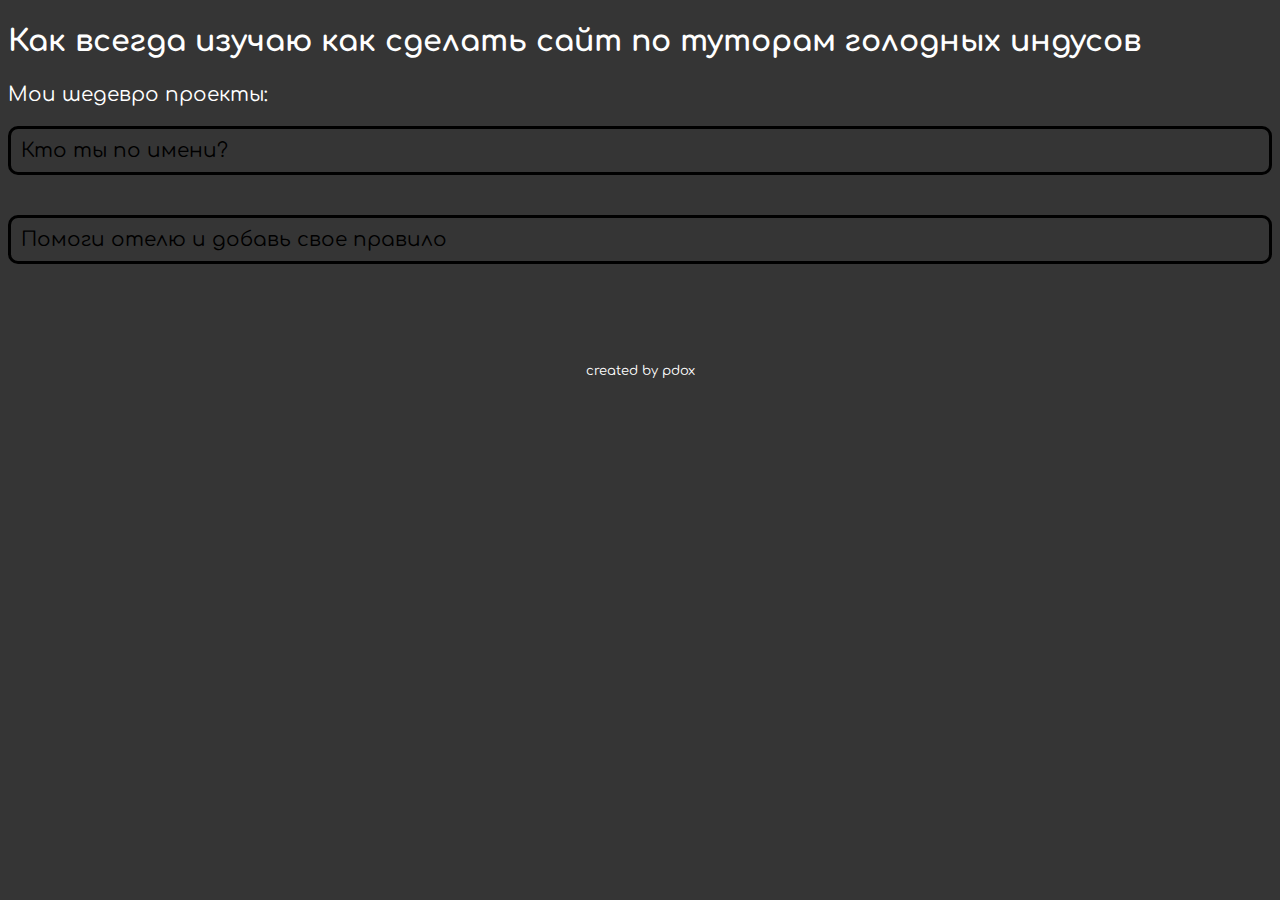
<file: index.html>
<!DOCTYPE html>
<html lang="en">
<head>
    <meta charset="UTF-8">
    <meta name="viewport" content="width=device-width, initial-scale=1.0">
    <title>pdox presents</title>
    <link rel="preconnect" href="https://fonts.googleapis.com">
    <link rel="preconnect" href="https://fonts.gstatic.com" crossorigin>
    <link href="https://fonts.googleapis.com/css2?family=Comfortaa:wght@300..700&display=swap" rel="stylesheet">
    <link rel="stylesheet" href="mainind.css">
</head>
<body>
    <h2>Как всегда изучаю как сделать сайт по туторам голодных индусов</h2>
    <p>Мои шедевро проекты:</p>
    <p><a class="projects"href="https://mo4a4os.github.io/ispid/index">Кто ты по имени?</a></p>
    <p><a class="projects"href="https://mo4a4os.github.io/engTasks-site/engrules">Помоги отелю и добавь свое правило</a></p>
    <p class="p-created"><a href="mo4a4os.github.io" class="created">created by pdox</a></p>
</body>
</html>
</file>
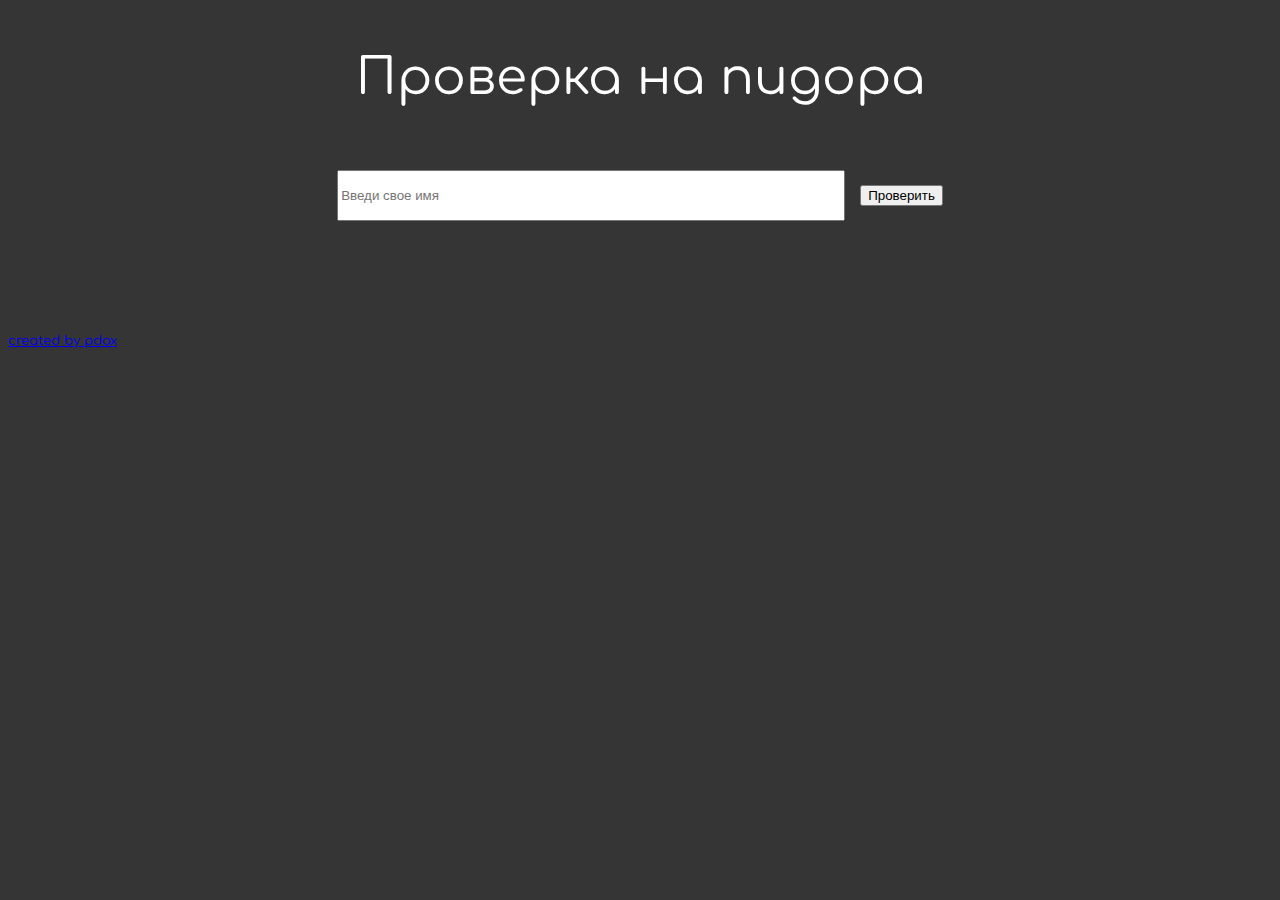
<file: ispid/index.html>
<!DOCTYPE html>
<html lang="en">
<head>
    <meta charset="UTF-8">
    <meta name="viewport" content="width=device-width, initial-scale=1.0">
    <title>Проверь, пидор ли ты?!</title>
    <link rel="stylesheet" href="other/styles.css">
    <link rel="preconnect" href="https://fonts.googleapis.com">
<link rel="preconnect" href="https://fonts.gstatic.com" crossorigin>
<link href="https://fonts.googleapis.com/css2?family=Comfortaa:wght@300..700&display=swap" rel="stylesheet">

</head>
<body>
    

    <div class="main">
        <p>Проверка на пидора</p>
            <input type="text" name="" id="name-input" placeholder="Введи свое имя">
         <button onclick="isPidor(nameInput.value.toLowerCase())">Проверить</button>
        <div id="output"></div>
    </div>
  

<p class="p-created"><a href="/" class="created">created by pdox</a></p>

    <script src="script.js"></script>
</body>
</html>
</file>
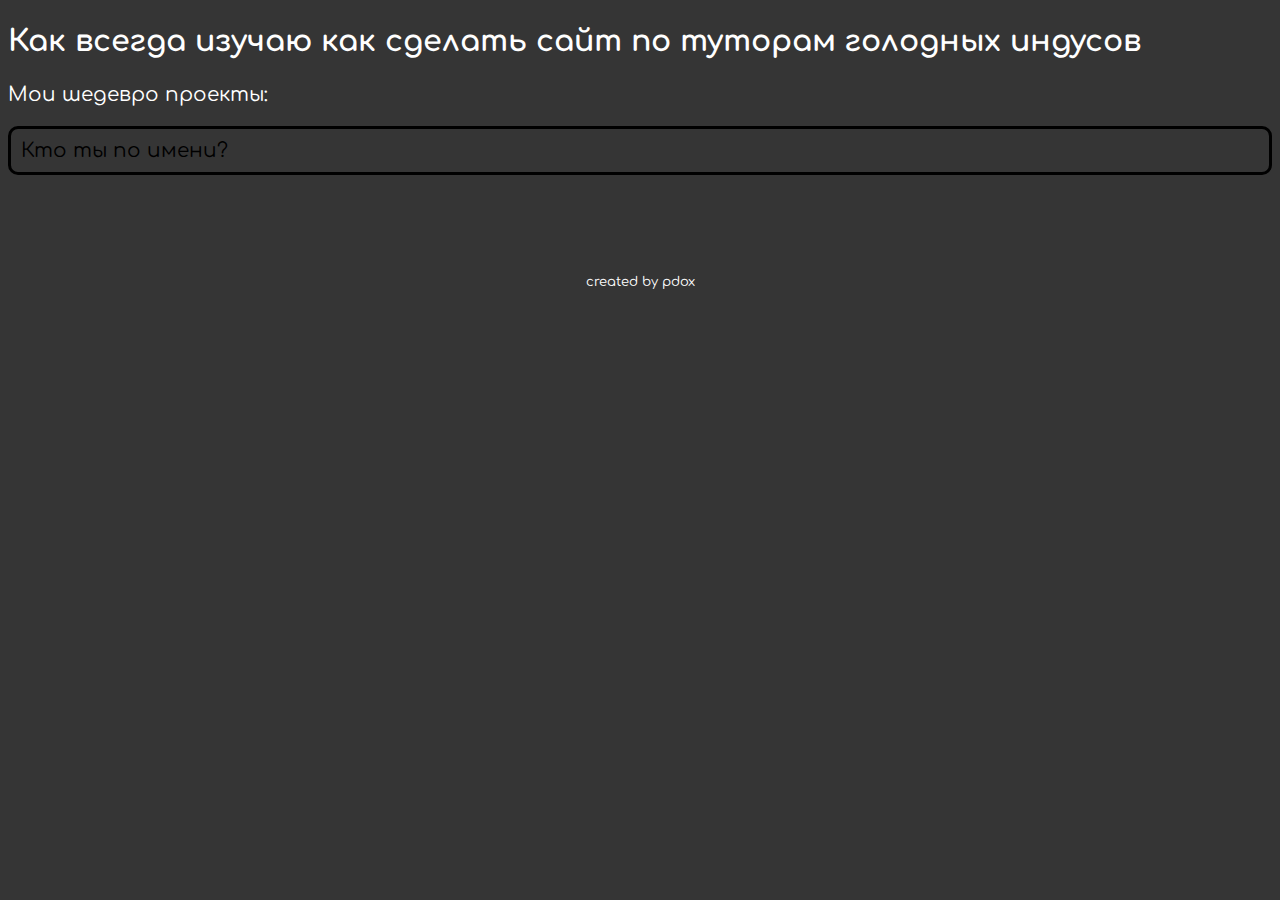
<file: main.html>
<!DOCTYPE html>
<html lang="en">
<head>
    <meta charset="UTF-8">
    <meta name="viewport" content="width=device-width, initial-scale=1.0">
    <title>pdox presents</title>
    <link rel="preconnect" href="https://fonts.googleapis.com">
    <link rel="preconnect" href="https://fonts.gstatic.com" crossorigin>
    <link href="https://fonts.googleapis.com/css2?family=Comfortaa:wght@300..700&display=swap" rel="stylesheet">
    <link rel="stylesheet" href="mainind.css">
</head>
<body>
    <h2>Как всегда изучаю как сделать сайт по туторам голодных индусов</h2>
    <p>Мои шедевро проекты:</p>
    <p><a class="projects"href="https://mo4a4os.github.io/ispid/index">Кто ты по имени?</a></p>
    <p class="p-created"><a href="mo4a4os.github.io" class="created">created by pdox</a></p>
</body>
</html>
</file>
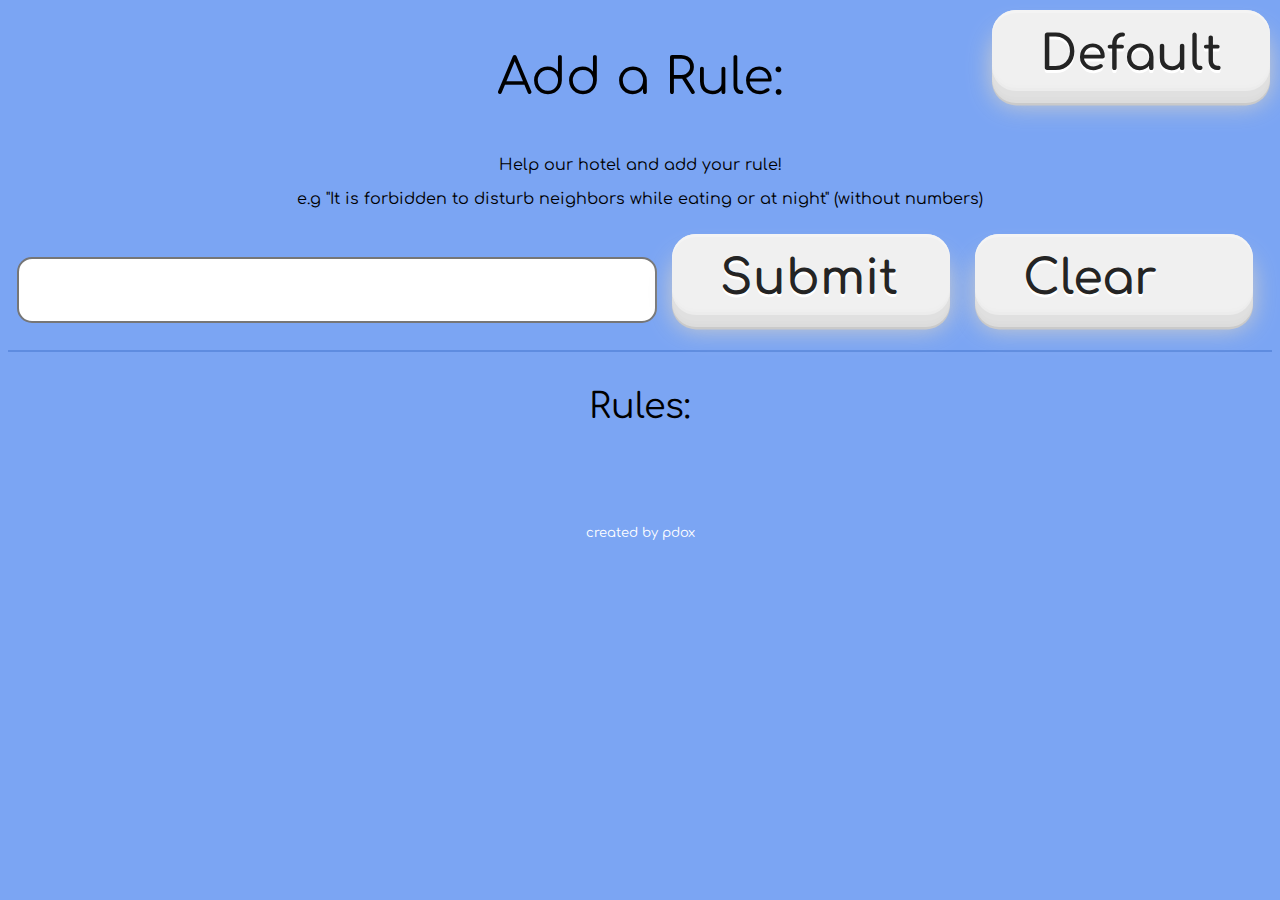
<file: engTasks-site/engrules.html>
<!DOCTYPE html>
<html lang="en">
<head>
    <meta charset="UTF-8">
    <meta name="viewport" content="width=device-width, initial-scale=1.0">
    <title>Rules</title>
    <link rel="preconnect" href="https://fonts.googleapis.com">
    <link rel="preconnect" href="https://fonts.gstatic.com" crossorigin>
    <link href="https://fonts.googleapis.com/css2?family=Comfortaa:wght@300..700&display=swap" rel="stylesheet">
    <link rel="stylesheet" href="engcss.css">
</head>
<body>
<div class="main">
        
        <div class="buttonclass">
                <p class="add-rule">Add a Rule:</p>
                <button id="default-rules" onclick="rulesDefault()">Default</button>
        </div>
        <p>Help our hotel and add your rule!</p>
        <p>e.g "It is forbidden to disturb neighbors while eating or at night" (without numbers)</p>
        <input type="text" name="" id="input">
<button id="submit" onclick="addRule(input.value)">Submit</button>
<button onclick="clearInp()" id="clear-input">Clear</button>
        <h1></h1>
<p style="font-size: 35px;">Rules:</p>
<div id="output"></div>




<p class="p-created"><a href="/" class="created">created by pdox</a></p>
        <script src="script.js"></script>
</div>
</body>
</html>
</file>
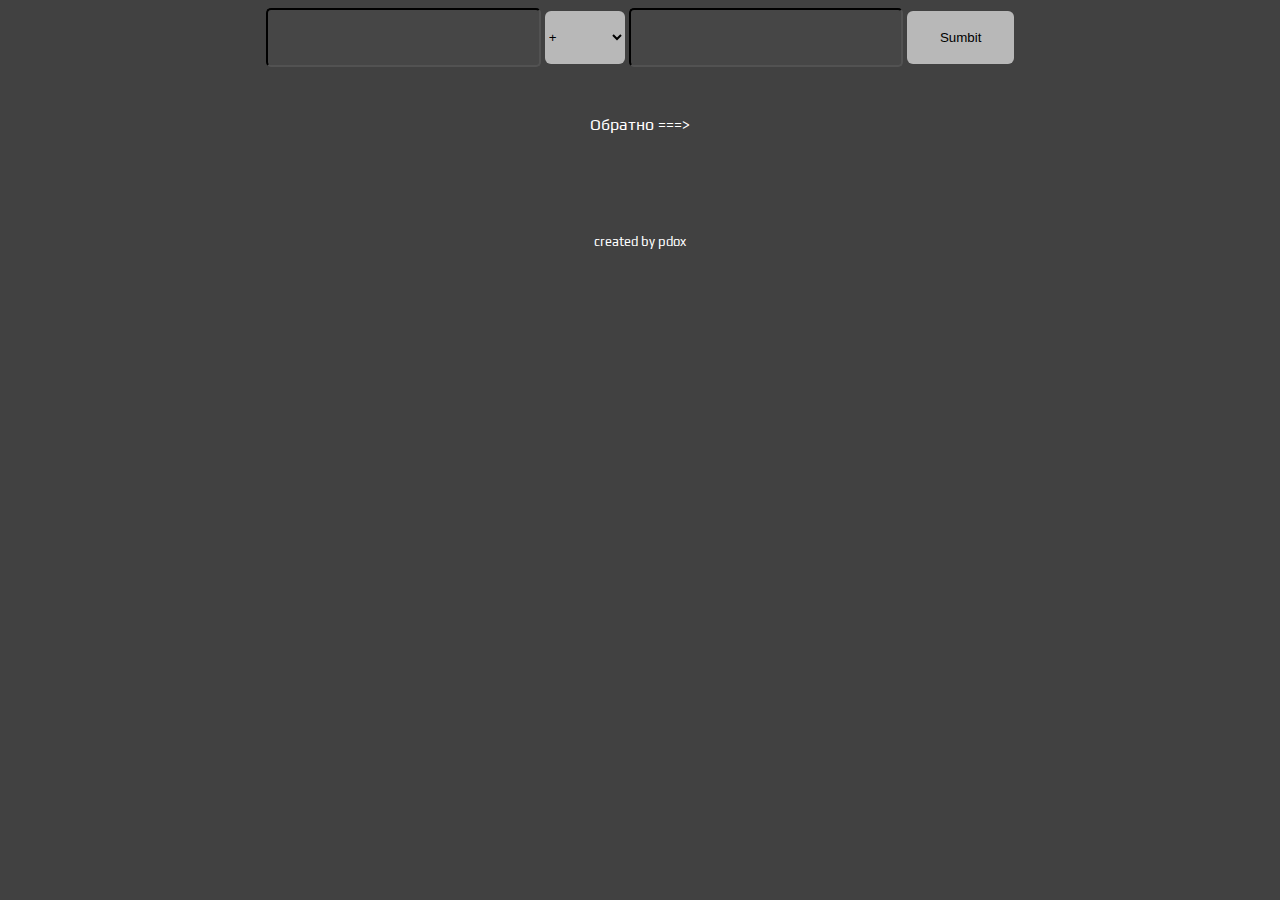
<file: mathell/calculator.html>
<!DOCTYPE html>
<html lang="en">
<head>
    <meta charset="UTF-8">
    <meta name="viewport" content="width=device-width, initial-scale=1.0">
    <title>Калькулятор</title>
    <link rel="stylesheet" href="styles.css">
    <link rel="preconnect" href="https://fonts.googleapis.com">
<link rel="preconnect" href="https://fonts.gstatic.com" crossorigin>
<link href="https://fonts.googleapis.com/css2?family=Play:wght@400;700&display=swap" rel="stylesheet">

</head>
<body>
  <div id="calculator-main">
      <div class="enter-value">
          <input type="number" name="" id="first">
          <select name="" id="selection">
            <option value="+">+</option>
            <option value="-">-</option>
            <option value="/">/</option>
            <option value="*">*</option>
          </select>
          <input type="number" name="" id="second">
          <button id="submit" onclick="calculate(firstNum.value, selection.value, secondNum.value)">Sumbit</button>
      </div>
      <div id="result">

      </div>
      <a href="javascript:history.back()" class="back">Обратно ===></a>
      <p class="p-created"><a href="/" class="created">created by pdox</a></p>
  </div>


    <script src="script.js"></script>
</body>
</html>
</file>
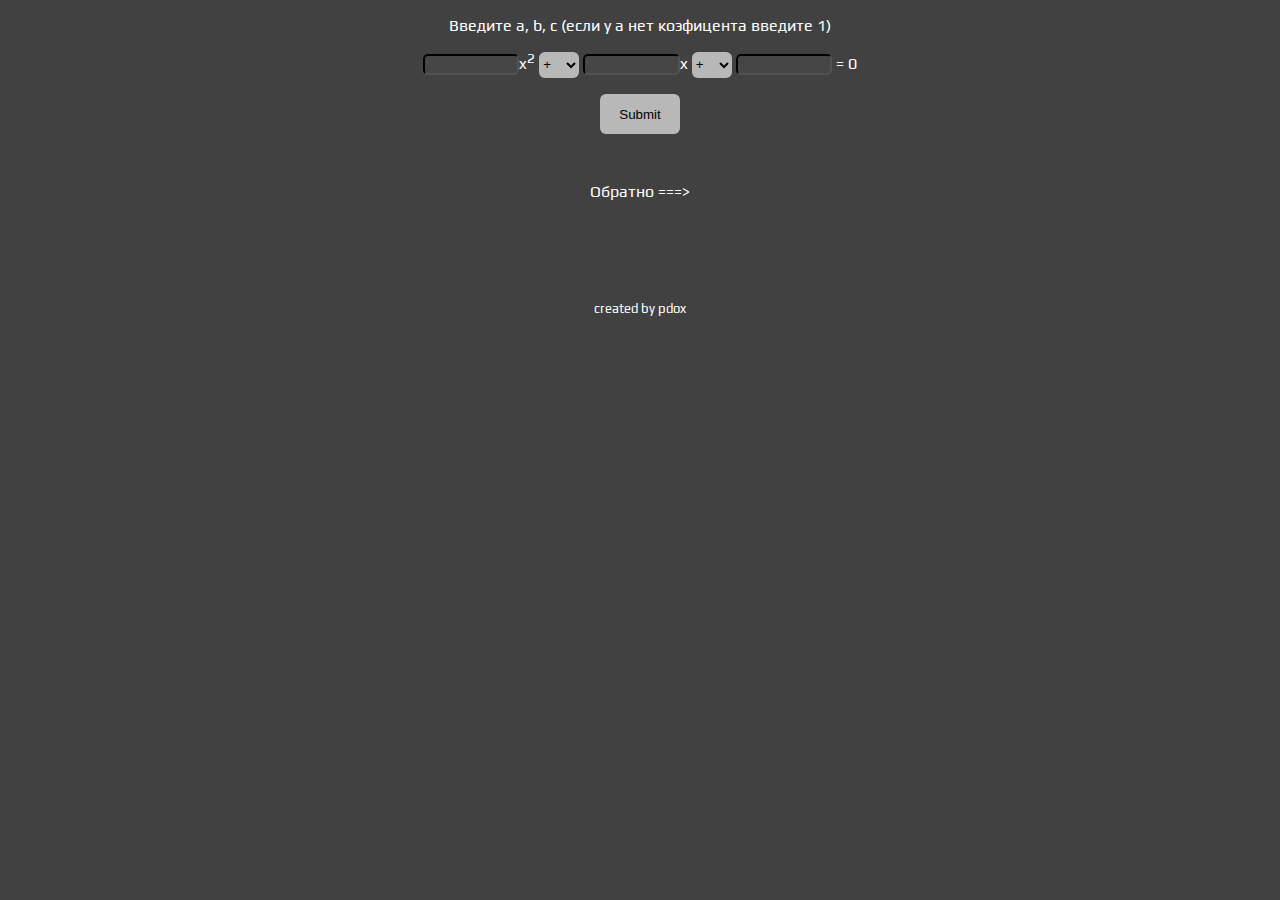
<file: mathell/disc.html>
<!DOCTYPE html>
<html lang="en">
<head>
    <meta charset="UTF-8">
    <meta name="viewport" content="width=device-width, initial-scale=1.0">
    <title>Нахождение корней</title>
    <link rel="stylesheet" href="styles.css">
    <link rel="preconnect" href="https://fonts.googleapis.com">
<link rel="preconnect" href="https://fonts.gstatic.com" crossorigin>
<link href="https://fonts.googleapis.com/css2?family=Play:wght@400;700&display=swap" rel="stylesheet">

</head>
<body>
   <div class="disc-main">
        
          <p>Введите a, b, c (если у a нет коэфицента введите 1)</p>
       <p><input type="number" name="" id="ax">x<sup>2</sup> 
        <select name="" id="selection-disc-1">
        <option value="plusik">+</option>
        <option value="minusik">-</option>
      </select> 
      <input type="number" name="" id="bx">x
      <select name="" id="selection-disc-2">
        <option value="plusik">+</option>
        <option value="minusik">-</option>
      </select> <input type="number" name="" id="cx"> = 0</p>
      
       <button id="submit-disc" onclick="discrim(ax.value, bx.value, cx.value, selec1.value, selec2.value)">Submit</button>
       <div></div>
       <div id="disc-result"></div>
       
       
       
       <a href="javascript:history.back()" class="back">Обратно ===></a>
       <p class="p-created"><a href="/" class="created">created by pdox</a></p>
       </div>
   </div>
    <script src="script.js"></script>
</body>
</html>
</file>
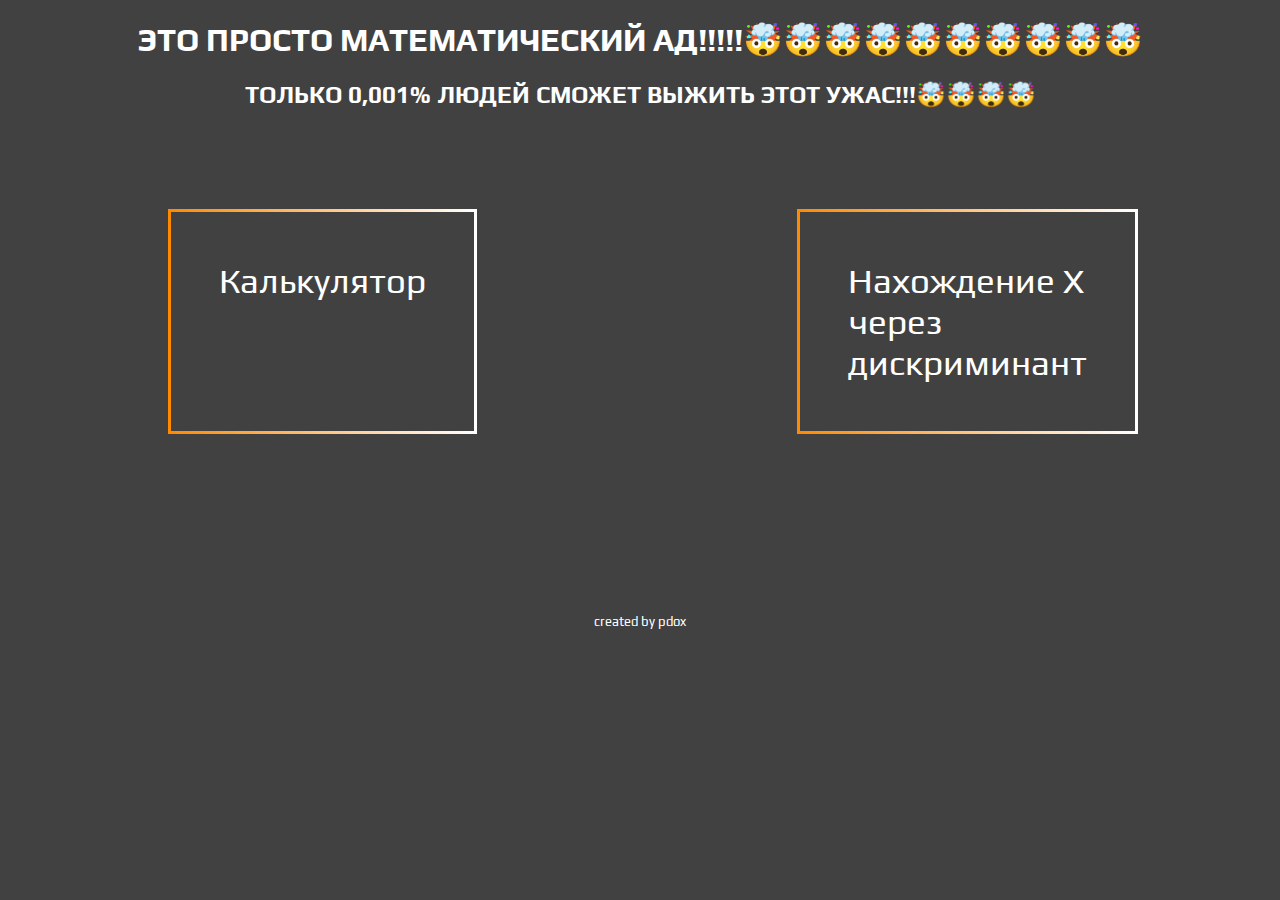
<file: mathell/main.html>
<!DOCTYPE html>
<html lang="en">
<head>
    <meta charset="UTF-8">
    <meta name="viewport" content="width=device-width, initial-scale=1.0">
    <title>МАТЕМАТИЧЕСКИЙ АД</title>
    <link rel="stylesheet" href="styles.css">
    <link rel="preconnect" href="https://fonts.googleapis.com">
<link rel="preconnect" href="https://fonts.gstatic.com" crossorigin>
<link href="https://fonts.googleapis.com/css2?family=Play:wght@400;700&display=swap" rel="stylesheet">

</head>
<body>
    <div class="hell-h1">
        <h1>ЭТО ПРОСТО МАТЕМАТИЧЕСКИЙ АД!!!!!🤯🤯🤯🤯🤯🤯🤯🤯🤯🤯</h1>
        <h2>ТОЛЬКО 0,001% ЛЮДЕЙ СМОЖЕТ ВЫЖИТЬ ЭТОТ УЖАС!!!🤯🤯🤯🤯</h2>
    </div>
  <div class="SVO-ZOV">
        
      <a href="calculator.html" id="calc-a">Калькулятор</a>
      <a href="disc.html" id="calc-b">Нахождение X через дискриминант</a>
  </div>



<p class="p-created"><a href="/" class="created">created by pdox</a></p>
    <script src="script.js"></script>
</body>
</html>
</file>
<file: mainind.css>
body {
    background-color: rgb(53, 53, 53);
    font-family: comfortaa;
    font-size: 20px;
    color: white;

}

.projects {
    text-decoration: none;
    color: rgb(0, 0, 0);
    border-style: solid;
    border-radius: 10px;
    padding: 10px;
    margin-bottom: 2em;
    display: block;
}

.p-projects {
    margin-top: 2em;
    border-style: solid;
    display: inline-block;
    padding: 3px;
    border-radius: 6px;
    margin-right: 20px;
    margin-left: 20px;
}

.projects-info {
   margin-left: 5px;
    font-size: 20px;
}

.created {
    text-decoration: none;
    color: white;
}

.p-created {
    margin-top: 100px;
    font-size: 13px;
    text-align: center;
}


#overlay,
#overlay2,
#overlay3,
#overlay4 {
  display: none;
  position: fixed;
  top: 0;
  left: 0;
  width: 100%;
  height: 100%;
  background-color: rgba(0, 0, 0, 0.6);
  z-index: 1;
}

#menu,
#menu2,
#menu3,
#menu4 {
    display: none;
    position: fixed;
    top: 50%;
    left: 50%;
    transform: translate(-50%, -50%);
    background-color: white;
    width: 60%; /* устанавливаем ширину меню в 50% от ширины экрана */
    height: 65%; /* устанавливаем высоту меню в 50% от высоты экрана */
    padding: 20px;
    z-index: 2;
    
}

#openMenuButton,
#openMenuButton2,
#openMenuButton3,
#openMenuButton4 {
    background-color: rgb(53, 53, 53);
    border-style: none;
    color: white;
    font-size: 18px;
    padding: 10px;
}

.mathell-img {
    max-width: 28em;
    border-style: dotted;
    border-color: black;
    padding: 2px;
    margin-bottom: 1em;
}

.mathell-img-div {
    display: flex;
    justify-content: center;
    
}

.name-menu {
    color: black;
}

.description {
   color: black; 
}


@media (max-width: 1700px) {
    .mathell-img {
        max-width: 20em;
    }
    #menu,
#menu2,
#menu3,
#menu4 {
    height: 80%;
}
}

@media (max-width: 1030px) {
    #menu,
    #menu2,
    #menu3,
    #menu4 {
        height: 90%;
        width: 70%;
    }
}

@media (max-width: 630px) {
    .mathell-img {
        max-width: 10em;
        padding: 1px;

    }
    .projects {
        font-size: 14px;
    }
}
@media (max-width: 450px) {
    #menu,
    #menu2,
    #menu3,
    #menu4{
        height: 93%;
        width: 75%;
    }
}
</file>
<file: ispid/other/styles.css>
body {
    background-color: rgb(53, 53, 53);
    color: white;
    font-family: comfortaa;
    font-size: 50px;
}
.main {
    text-align: center;
}
#name-input {
    width: 500px;
    height: 45px;
}
#output {
    margin-top: 80px;
   
}
.created {
  margin-top: 100px;
  font-size: 13px;
    
}
</file>
<file: engTasks-site/engcss.css>
body {
    background-color: rgb(123, 165, 243);
    font-family: comfortaa;

}

.add-rule {
    font-size: 50px;
    text-align: center;
   
}

.main {
    text-align: center;
}
input {
   width: 50%;
   height: 60px;
    border-radius: 15px;
    border-style: solid;
}

h1 {
    border-style: solid;
    border-width: 0.5px;
    border-color: rgb(94, 140, 224);
}

button {
    font: inherit;
    margin: 10px;
    margin-bottom: 20px;
	background-color: #f0f0f0;
	border: 0;
	color: #242424;
	border-radius: 0.5em;
	font-size: 3rem;
	padding: 0.375em 1em;
	font-weight: 600;
    padding-right: 230px;
	text-shadow: 0 0.0625em 0 #fff;
	box-shadow: inset 0 0.0625em 0 0 #f4f4f4, 0 0.0625em 0 0 #efefef,
		0 0.125em 0 0 #ececec, 0 0.25em 0 0 #e0e0e0, 0 0.3125em 0 0 #dedede,
		0 0.375em 0 0 #dcdcdc, 0 0.425em 0 0 #cacaca, 0 0.425em 0.5em 0 #cecece;
	transition: 0.15s ease;
	width: 75px;
    height: 75px;
	&:active,
	&:hover {
		translate: 0 0.225em;
		box-shadow: inset 0 0.03em 0 0 #f4f4f4, 0 0.03em 0 0 #efefef,
			0 0.0625em 0 0 #ececec, 0 0.125em 0 0 #e0e0e0, 0 0.125em 0 0 #dedede,
			0 0.2em 0 0 #dcdcdc, 0 0.225em 0 0 #cacaca, 0 0.225em 0.375em 0 #cecece;
		cursor: pointer;
	}
    
    
}


.created {
    text-decoration: none;
    color: white;
}

.p-created {
    margin-top: 100px;
    font-size: 13px;
    text-align: center;
}



#default-rules {
    position: fixed; /* Фиксированное позиционирование */
    top: 0; /* Отступ сверху */
    right: 0; /* Отступ справа */
    z-index: 999; /* Высокий индекс z для отображения поверх других элементов */
}
</file>
<file: mathell/styles.css>
body {
    background-color: rgb(65, 65, 65);
    color: white;
    font-family: play;
}

.hell-h1 {
    text-align: center;
}

#calculator-main {
    text-align: center;
}




#first,
#second {
    background-color: rgb(70, 70, 70);
    border-color: rgb(82, 82, 82);
    border-radius: 5px;
    width: 20em;
    height: 4em;
    color: white;
}

#selection {
    background-color: rgb(184, 184, 184);
    border-style: none;
    border-radius: 6px;
    height: 4em;
    width: 6em;
}

#submit {
    background-color: rgb(184, 184, 184);
    border-style: none;
    border-radius: 6px;
    height: 4em;
    width: 8em;
    cursor: pointer;

}

#result {
    font-size: 50px;
    border-style: double;
    border-color: rgb(82, 82, 82);
    display: none;
    padding: 17px;
    margin-top: 4em;
    border-radius: 10px;

}

.back {
    display: block;
    margin-top: 3em;
    text-decoration: none;
    color: white;
}

.created {
    text-decoration: none;
    color: white;
}

.p-created {
    margin-top: 100px;
    font-size: 13px;
    text-align: center;
}

#calc-a,
#calc-b {
    text-decoration: none;
    color: white;
    margin-top: 5rem;
    margin-bottom: 5rem;
    margin-left: 10rem;
    margin-right: 10rem;
    font-size: 35px;
    padding: 3rem;
    border-style: solid;
    border-image: linear-gradient(to right, #ff8a00, #ffffff);
    border-image-slice: 1;

}


.SVO-ZOV {
    display: flex;
    justify-content: space-between;
}



@media (max-width: 1200px) {

    #calc-a,
    #calc-b {
        margin: 1px;
        margin-bottom: 4em;
        display: block;
        text-align: center;
        /*SUPER TO4NY1 METKY1 COLT*/

    }

    .SVO-ZOV {
        display: block;
    }


}

.disc-main {
    text-align: center;
}

#ax,
#bx,
#cx {
    background-color: rgb(70, 70, 70);
    border-color: rgb(82, 82, 82);
    border-radius: 5px;
    color: white;
    max-width: 7%;
}


#disc-result {
    font-size: 43px;
    border-style: double;
    border-color: rgb(82, 82, 82);
    display: none;
    padding: 17px;
    margin-top: 3em;
    border-radius: 10px;
}

#submit-disc
 {
    background-color: rgb(184, 184, 184);
    border-style: none;
    border-radius: 6px;
    height: 3em;
    width: 6em;
    cursor: pointer;

}

#selection-disc-1,
#selection-disc-2{
    background-color: rgb(184, 184, 184);
    border-style: none;
    border-radius: 6px;
    height: 2em;
    width: 3em;
}

input[type="number"]::-webkit-outer-spin-button,
input[type="number"]::-webkit-inner-spin-button {
    -webkit-appearance: none;
}

input[type='number'],
input[type="number"]:hover,
input[type="number"]:focus {
    appearance: none;
    -moz-appearance: textfield;
}
</file>
